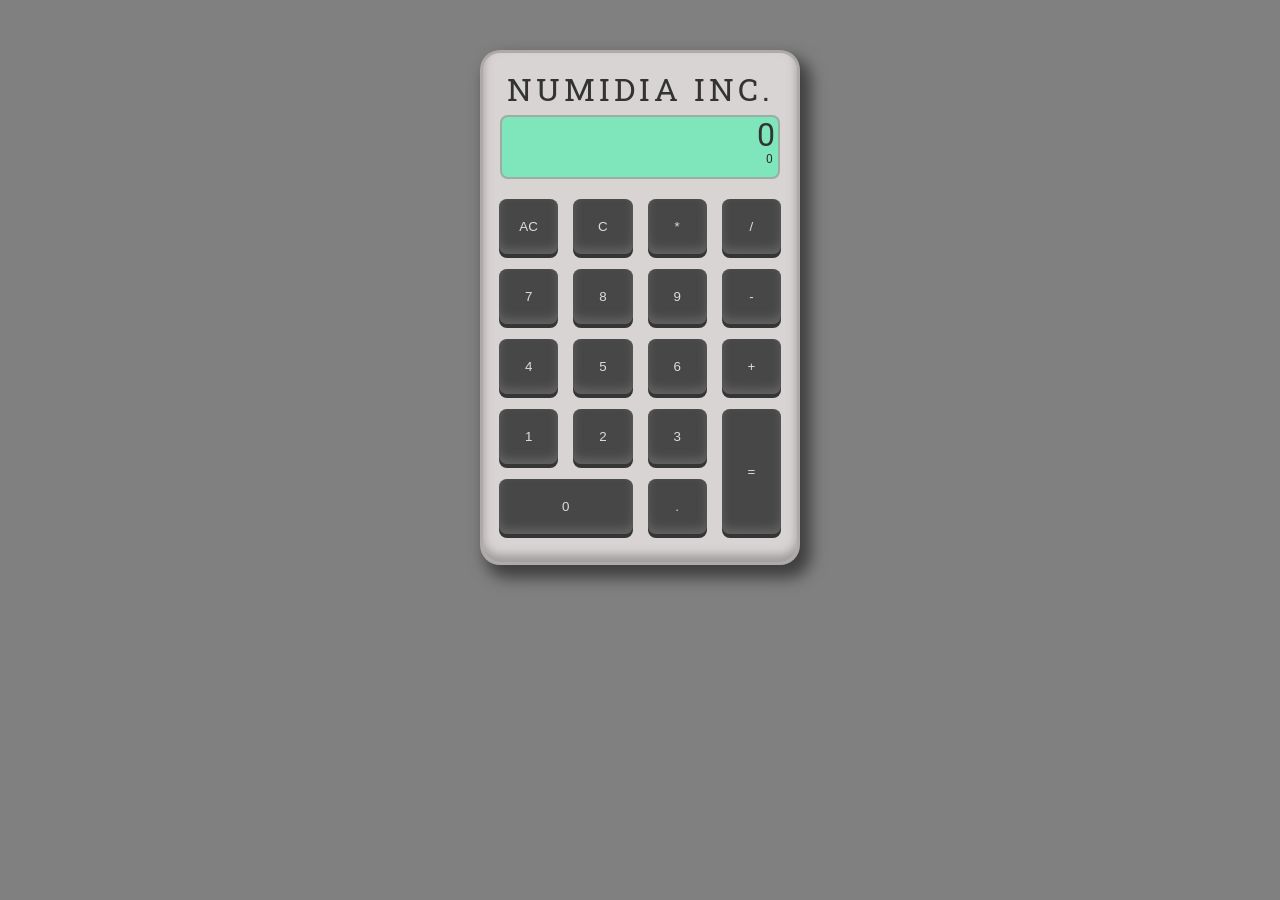
<file: js-calculator/index.html>
<!DOCTYPE html>
<html lang="en">
<head>
    <meta charset="UTF-8">
    <meta name="viewport" content="width=device-width, initial-scale=1.0">
    <meta http-equiv="X-UA-Compatible" content="ie=edge">
    <title>Calculator</title>
    <link href="style.css" type="text/css" rel="stylesheet">
    <link href="https://fonts.googleapis.com/css?family=Roboto:300,400|Roboto+Slab" rel="stylesheet">
</head>
<body>
    <div class="main">
        <header><h1>Numidia inc.</h1></header>
        <section class="screen">
            <div id="show" class="display"></div>
            <div id="screen" class="calculate"></div>
         </section>
        <div class="grid">
            
                    <button id="clear" class="panel btn-style">AC</button>
                    <button id="cut" class="panel btn-style">c</button>
                    <button id="times" class="operator btn-style">*</button>
                    <button id="divide" class="operator btn-style">/</button>
           
            
                    <button id="seven" class="btn btn-style">7</button>
                    <button id="eight" class="btn btn-style">8</button>
                    <button id="nine" class="btn btn-style">9</button>
                    <button id="minus" class="operator btn-style">-</button>
           
            
                    <button id="four" class="btn btn-style">4</button>
                    <button id="five" class="btn btn-style">5</button>
                    <button id="six" class="btn btn-style">6</button>
                    <button id="add" class="operator btn-style">+</button>
           
            
                    <button id="one" class="btn btn-style">1</button>
                    <button id="two" class="btn btn-style">2</button>
                    <button id="three" class="btn btn-style">3</button>
                    <button id="equal" class="equal btn-style">=</button>
           
            
                    <button id="zero" class="btn zero btn-style">0</button>
                    <button id="point" class="point btn-style">.</button>
            </div>      
        </div>
    </div>  
    <script src="main.js"></script>
</body>
</html>
</file>
<file: js-calculator/style.css>
html, body, div, span, applet, object, iframe,
h1, h2, h3, h4, h5, h6, p, blockquote, pre,
a, abbr, acronym, address, big, cite, code,
del, dfn, em, img, ins, kbd, q, s, samp,
small, strike, strong, sub, sup, tt, var,
b, u, i, center,
dl, dt, dd, ol, ul, li,
fieldset, form, label, legend,
table, caption, tbody, tfoot, thead, tr, th, td,
article, aside, canvas, details, embed, 
figure, figcaption, footer, header, hgroup, 
menu, nav, output, ruby, section, summary,
time, mark, audio, video {
	margin: 0;
	padding: 0;
	border: 0;
	font-size: 100%;
	font: inherit;
	vertical-align: baseline;
}
/* HTML5 display-role reset for older browsers */
article, aside, details, figcaption, figure, 
footer, header, hgroup, menu, nav, section {
	display: block;
}
body {
	line-height: 1;
}
ol, ul {
	list-style: none;
}
blockquote, q {
	quotes: none;
}
blockquote:before, blockquote:after,
q:before, q:after {
	content: '';
	content: none;
}
table {
	border-collapse: collapse;
	border-spacing: 0;
}

*,
*::before,
*::after{
    -webkit-box-sizing: border-box;
       -moz-box-sizing: border-box;
            box-sizing: border-box;

}

/* Main Styles */

body{
    background: grey;
    text-align: center;
    color: #eee;
    font: 1rem/1.5 lighter "Roboto", Helvetica, Arial, sans-serif;
}


/* Calculator */

.main {
    background: #d8d4d4;
    margin: 50px auto;
    width: 320px;
    height: 515px;
    border: 3px solid #a59d9dc5;
    border-radius: 20px;
    box-shadow: inset 0 -7px 10px #8d8989c0, 8px 10px 15px 3px #3f3f3f;
    text-align: right;
    font-family: "Roboto", Helvetica, Arial, sans-serif;
}

/* Header */

header {
    margin: 20px auto 10px;
    text-align: center;
    color: #333;
    text-transform: uppercase;
    font-family: "Roboto Slab";
    letter-spacing: 4px;
    font-size: 2rem;
}

/* Calculator Screen */

.screen {
    border: 2px solid #a59d9dc5;
    border-radius: 8px;
    margin: 0 auto;
    width: 280px;
    height: 64px;
    background: #7fe6bb;
}


.display, .calculate {
    color: #333;
    margin: 2px 3px;
}

.display {
    font-size: 2rem;
}

.calculate {
    margin-right: 5px;
    font-size: 12px;
    color: #2b2b2b;
}

/* Number Buttons*/

.grid {
    display: grid;
    grid-template-columns: 1fr 1fr 1fr 1fr;
    grid-template-rows: 1fr 1fr 1fr 1fr 1fr;
    margin: 20px 16px 20px;
    grid-gap: 15px;
}

.btn-style {
    background: #474747;
    border: none;
    color: #ddd;
    padding: 20px 20px;
    box-shadow:  0 4px 0 #353535, inset 0 -5px 10px #636363;
    border-radius: 8px;
    outline: none;
    position: relative;
    text-transform: uppercase;
    justify-content: center;
    align-items: center;
}

.btn-style:active {
   box-shadow: 0 1px 0 #292929;
   bottom: -3px;
}


.equal {
    grid-row: 4/6;
    grid-column: 4/5;
}

.zero {
    grid-column: 1/3;
}

@media only screen and (min-width: 320px) {
    .test {
        margin: 15px auto;
    }
}
</file>
